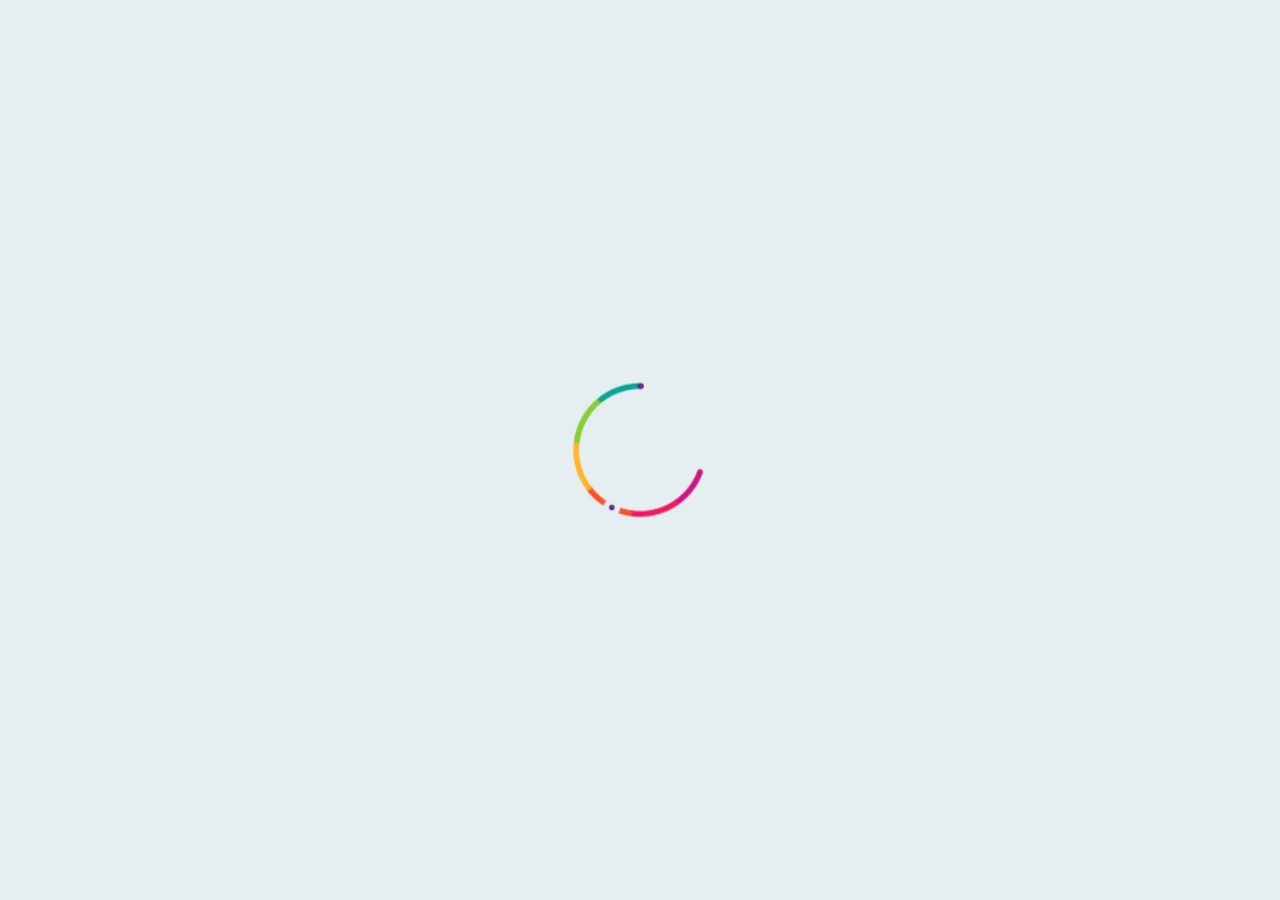
<file: login.html>
<!DOCTYPE html>
<html lang="en">
<head>
    <meta charset="UTF-8">
    <meta http-equiv="X-UA-Compatible" content="IE=edge">
    <meta name="viewport" content="width=device-width, initial-scale=1.0">
    <title>log in</title>
    <!-- googlw font link -->
    <link rel="preconnect" href="https://fonts.googleapis.com">
    <link rel="preconnect" href="https://fonts.gstatic.com" crossorigin>
    <link href="https://fonts.googleapis.com/css2?family=Raleway:wght@100;200;300;400;500;600;700;800&display=swap" rel="stylesheet">
    <!-- bootstrap css link -->
    <link rel="stylesheet" href="https://cdn.jsdelivr.net/npm/bootstrap@5.2.2/dist/css/bootstrap.min.css">
      <!-- icon css link -->
    <link rel="stylesheet" href="assets/css/all.min.css">
    <!-- main css link -->
    <link rel="stylesheet" href="assets/css/style.css">
</head>
<body>
  <!-- loader html -->
  <div class="loader">
    <img src="assets/images/loader.gif" alt="loader">
  </div>
   <!-- -----------navber strat-------------- -->
   <nav class="navbar navbar-expand-lg main_menu">
    <div class="container">
      <button class="navbar-toggler" type="button" data-bs-toggle="collapse" data-bs-target="#navbarSupportedContent" aria-controls="navbarSupportedContent" aria-expanded="false" aria-label="Toggle navigation">
        <!-- <span class="navbar-toggler-icon"></span> -->
        <i class="fa-solid fa-bars"></i>
      </button>
      <a class="navbar-brand menu_icon" href="index.html">
        <img class="w-100 img-fluid" src="assets/images/logo.png" alt="logo">
      </a>
      <div class="collapse navbar-collapse" id="navbarSupportedContent">
        <ul class="navbar-nav ms-auto mb-2 mb-lg-0 menu_item">
          <li class="nav-item">
            <a class="nav-link" aria-current="page" href="index.html">home</a>
          </li>
          <li class="nav-item">
            <a class="nav-link" aria-current="page" href="index.html">account</a>
          </li>
        </ul>
      </div>
    </div>
  </nav>
<!-- -----------navber end-------------- -->
<!-- ======================================================== -->
  <!-- login part -->
    <section class="login_main">
        <div class="container">
          <div class="row d-flex justify-content-center align-items-center" style="row-gap: 20px;">
            <div class="col-md-9 col-lg-6 col-xl-5">
              <img src="assets/images/login_img.jpg" class="img-fluid login_img" alt="Sample image">
            </div>
            <div class="col-md-8 col-lg-6 col-xl-4 offset-xl-1">
              <form>
                <div class="d-flex flex-row align-items-center justify-content-center justify-content-lg-start icon">
                  <p class="lead fw-normal mb-0 me-3">Sign in with</p>
                  <a href="https://www.facebook.com/">
                    <i class="fa-brands fa-facebook-f"></i>
                  </a>
                  <a href="https://www.twitter.com">
                    <i class="fa-brands fa-twitter"></i>
                  </a>
                  <a href="https://www.linkedin.com">
                    <i class="fa-brands fa-linkedin-in"></i>
                  </a>
                </div>
                <div class="divider d-flex align-items-center my-2">
                  <p class="text-center fw-bold mx-3 mb-0">Or</p>
                </div>
                <!-- Email input -->
                <div class="form-outline mb-2">
                  <input type="email" id="form3Example3" class="form-control form-control-lg inside-shadow"
                    placeholder="Enter a valid email address" />
                  <label class="form-label" for="form3Example3">Email address</label>
                </div>
                <!-- Password input -->
                <div class="form-outline mb-2">
                  <input type="password" id="form3Example4" class="form-control form-control-lg inside-shadow"
                    placeholder="Enter password" />
                  <label class="form-label" for="form3Example4">Password</label>
                </div>
                <div class="d-flex justify-content-between align-items-center">
                  <!-- Checkbox -->
                  <div class="form-check mb-0">
                    <input class="form-check-input me-2" type="checkbox" value="" id="form2Example3" />
                    <label class="form-check-label" for="form2Example3">
                      Remember me
                    </label>
                  </div>
                  <a href="#!" class="text-body">Forgot password?</a>
                </div>
                <div class="text-center text-lg-start mt-2 pt-2">
                  <button type="button" class="btn icon btn-lg login_button"
                    style="padding-left: 2.5rem; padding-right: 2.5rem;">Login</button>
                  <p class="small fw-bold mt-2 pt-1 mb-0">Don't have an account? 
                    <a href="signup.html"
                      class="link-danger">Register</a></p>
                </div>
              </form>
            </div>
          </div>
        </div>
      </section>
      <footer>
        <div class="container">
          <div
          class="d-flex flex-column align-items-center flex-md-row text-center text-md-start justify-content-between py-4 px-4 px-xl-5 login_footer">
          <div class="text-black mb-3 mb-md-0 login_footer_txt">
            Copyright © 2020. All rights reserved.
          </div>
          <div>
            <a href="https://web.facebook.com/Iqtidar.Mamun62" class="me-2 me-lg-4">
              <i class="fab fa-facebook-f"></i>
            </a>
            <a href="#!" class="me-2 me-lg-4">
              <i class="fab fa-twitter"></i>
            </a>
            <a href="#!" class="me-2 me-lg-4">
              <i class="fab fa-google"></i>
            </a>
            <a href="#!">
              <i class="fab fa-linkedin-in"></i>
            </a>
          </div>
        </div>
        </div>
      </footer>


    
     <!-- jQuery link - version 1.12.4 -->
     <script src="https://code.jquery.com/jquery-1.12.4.js"></script>
     <!-- bootstrap js link -->
     <script src="https://cdn.jsdelivr.net/npm/bootstrap@5.2.2/dist/js/bootstrap.bundle.min.js"></script>
     <!-- main js link -->
     <script src="assets/js/script.js"></script>
 </body>
</body>
</body>
</html>
</file>
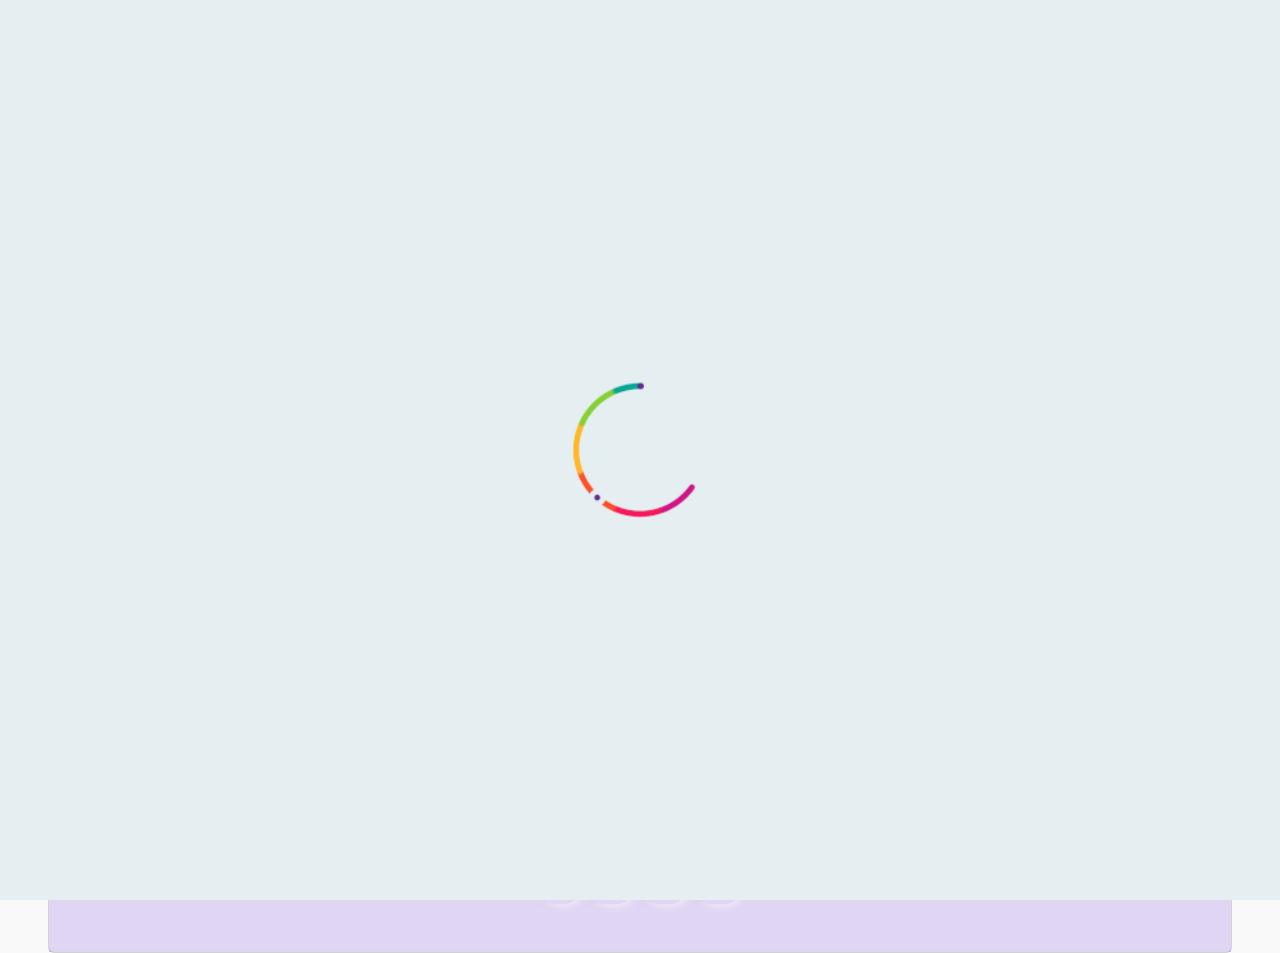
<file: signup.html>
<!DOCTYPE html>
<html lang="en">
<head>
    <meta charset="UTF-8">
    <meta http-equiv="X-UA-Compatible" content="IE=edge">
    <meta name="viewport" content="width=device-width, initial-scale=1.0">
    <title>sign up</title>
     <!-- googlw font link -->
     <link rel="preconnect" href="https://fonts.googleapis.com">
    <link rel="preconnect" href="https://fonts.gstatic.com" crossorigin>
    <link href="https://fonts.googleapis.com/css2?family=Raleway:wght@100;200;300;400;500;600;700;800&display=swap" rel="stylesheet">
     <!-- bootstrap css link -->
     <link rel="stylesheet" href="https://cdn.jsdelivr.net/npm/bootstrap@5.2.2/dist/css/bootstrap.min.css">
       <!-- icon css link -->
     <link rel="stylesheet" href="assets/css/all.min.css">
     <!-- main css link -->
     <link rel="stylesheet" href="assets/css/style.css">
</head>
<body>
     <!-- loader html -->
  <div class="loader">
    <img src="assets/images/loader.gif" alt="loader">
  </div>
     <!-- -----------navber strat-------------- -->
     <nav class="navbar navbar-expand-lg main_menu">
      <div class="container">
        <button class="navbar-toggler" type="button" data-bs-toggle="collapse" data-bs-target="#navbarSupportedContent" aria-controls="navbarSupportedContent" aria-expanded="false" aria-label="Toggle navigation">
          <!-- <span class="navbar-toggler-icon"></span> -->
          <i class="fa-solid fa-bars"></i>
        </button>
        <a class="navbar-brand menu_icon" href="index.html">
          <img class="w-100 img-fluid" src="assets/images/logo.png" alt="logo">
        </a>
        <div class="collapse navbar-collapse" id="navbarSupportedContent">
          <ul class="navbar-nav ms-auto mb-2 mb-lg-0 menu_item">
            <li class="nav-item">
              <a class="nav-link" aria-current="page" href="index.html">home</a>
            </li>
            <li class="nav-item">
              <a class="nav-link" aria-current="page" href="index.html">account</a>
            </li>
          </ul>
        </div>
      </div>
    </nav>
  <!-- -----------navber end-------------- -->
  <!-- ======================================================== -->
  <!-- signup -->
  <section class="text-center">
    <!-- Background image -->
    <div class="p-5 bg-image" style="
          background-image: url('./assets/images/signup_img.jpg');
          height: 300px;
          "></div>
    <!-- Background image -->
    <div class="card mx-4 mx-md-5 shadow-5-strong" style="
          margin-top: -100px;
          background: hsla(0, 0%, 100%, 0.8);
          backdrop-filter: blur(30px);
          ">
      <div class="card-body py-5 px-md-5 sign_up_back">
        <div class="row d-flex justify-content-center">
          <div class="col-lg-8">
            <h2 class="fw-bold mb-5">Sign up now</h2>
            <form>
              <!-- 2 column grid layout with text inputs for the first and last names -->
              <div class="row">
                <div class="col-md-6 mb-4">
                  <div class="form-outline">
                    <input type="text" id="form3Example1" class="form-control inside-shadow" placeholder="Type your first name !!" />
                    <label class="form-label" for="form3Example1">First name</label>
                  </div>
                </div>
                <div class="col-md-6 mb-4">
                  <div class="form-outline">
                    <input type="text" id="form3Example1" class="form-control inside-shadow" placeholder="Type your Surname !!" />
                    <label class="form-label" for="form3Example2">sur-name</label>
                  </div>
                </div>
              </div>
              <!-- Email input -->
              <div class="form-outline mb-4">
                    <input type="text" id="form3Example1" class="form-control inside-shadow" placeholder="Type your a valid email address !!" />
                <label class="form-label" for="form3Example3">Email address</label>
              </div>
              <!-- Password input -->
              <div class="form-outline mb-4">
                <input type="password" id="form3Example4" class="form-control inside-shadow" placeholder="Type your a unique password !!"/>
                <label class="form-label" for="form3Example4">Password</label>
              </div>
              <!-- Checkbox -->
              <div class="form-check d-flex justify-content-center mb-4">
                <input class="form-check-input me-2" type="checkbox" value="" id="form2Example33" checked />
                <label class="form-check-label" for="form2Example33">
                  Subscribe to our newsletter
                </label>
              </div>
              <!-- Submit button -->
              <button type="submit" class="btn submit_button btn-block mb-4">
                Sign up
              </button>
              <!-- alrready have account -->
              <div class="acc_hve mb-2">
                <a href="login.html">
                  Already have an account
                </a>
              </div>
              <!-- alrready have account -->
              <!-- Register buttons -->
              <div class="text-center">
                <p>or sign up with:</p>
                <button type="button" class="btn btn-link signup_button btn-floating mx-1">
                  <i class="fab fa-facebook-f"></i>
                </button>
                <button type="button" class="btn btn-link signup_button btn-floating mx-1">
                  <i class="fab fa-google"></i>
                </button>
                <button type="button" class="btn btn-link signup_button btn-floating mx-1">
                  <i class="fab fa-twitter"></i>
                </button>
                <button type="button" class="btn btn-link signup_button btn-floating mx-1">
                  <i class="fab fa-github"></i>
                </button>
              </div>
            </form>
          </div>
        </div>
      </div>
    </div>
  </section>
  <!-- Section: Design Block -->
    <!-- bootstrap js link -->
    <script src="https://cdn.jsdelivr.net/npm/bootstrap@5.2.2/dist/js/bootstrap.bundle.min.js"></script>
    <!-- jQuery link - version 1.12.4 -->
    <script src="https://code.jquery.com/jquery-1.12.4.js"></script>
    <!-- main js link -->
    <script src="assets/js/script.js"></script>
</body>
</html>
</file>
<file: assets/css/style.css>
*{
    margin: 0;
    padding: 0;
    outline: 0;
    box-sizing: border-box;
}
ul,li{
    list-style: none;
}
ul , ol , li , h1, h2, h3, h4, h5 , h6 , p ,a{
    margin: 0 !important;
    padding: 0 !important;
    text-transform: capitalize;
}
img{
    vertical-align: middle;
}
a{
    text-decoration: none;
    display: inline-block;
    text-transform: capitalize;
}
body{
    background: #f9f9f9;
    font-family: 'Raleway', sans-serif;
}
:root{
    --blue: #26104e;
    --purple: #811d50;
    --red: #8d0000;
}
h3{
    font-size: 16px;
    color: var(--bs-orange);
}
h2{
    font-size: 40px;
    color: var(--blue);
}
h4{
    font-size: 18px;
    font-weight: 600;
    color: var(--blue);
}
h5{
    font-size: 22px;
    font-family: sans-serif;
    color: #222;
}
input {
    text-transform: capitalize;
}
@media(max-width: 991px){
    p{
        line-height: 24px !important;
    }
    i {
        font-size: 16px !important;
    }
    input {
        font-size: 16px !important;
    }
    a{
        font-size: 16px !important;
    }
    h2{
        font-size: 35px;
    }
}   
@media(max-width: 767px){
    p{
        font-size: 10px !important;
        line-height: 15px !important;
    }
    i {
        font-size: 12px !important;
    }
    input {
        font-size: 12px !important;
    }
    a{
        font-size: 12px !important;
    }
    h3{
        font-size: 12px;
    }
    h2{
        font-size: 22px;
    }
    h5{
        font-size: 16px;
    }
    h4{
        font-size: 16px;
    }
}
@media(max-width: 575px){
    h3{
        font-size: 10px;
    }
    h5{
        font-size: 12px;
    }
    h4{
        font-size: 12px;
    }
}


.loader {
    position: fixed;
    z-index: 99999;
    top: 0;
    left: 0;
    width: 100%;
    height: 100%;
    background: #e5eff1;
    display: flex;
    justify-content: center;
    align-items: center;
}
.loader img {
    width: 20%;
}
/* JS Class */
.dispear {
    animation: dispar 2s forwards;
}

@keyframes dispar {
    100% {
        opacity: 0;
        visibility: hidden;
    }
}
/* ---------navber start------------- */
nav{
    background: #6a36ca34;
}
.main_menu.sticky-top {
    background: #ffa9a9;
    z-index: 999;
}
.main_menu .menu_icon{
    width: 145px;
    padding: 10px !important;
    border-radius: 12px;
    box-shadow: rgb(255 255 255 / 43%) 3px 3px 6px 0px, rgb(106 106 106 / 38%) -3px -3px 6px 1px;
    -webkit-border-radius: 12px;
    -moz-border-radius: 12px;
    -ms-border-radius: 12px;
    -o-border-radius: 12px;
    transition: all .3s linear;
    -webkit-transition: all .3s linear;
    -moz-transition: all .3s linear;
    -ms-transition: all .3s linear;
    -o-transition: all .3s linear;
}
.main_menu .menu_item{
    gap: 15px;
}
.main_menu .menu_item .nav-item .nav-link {
    font-size: 22px;
    color: #8d0000;
    font-weight: 600;
    padding: 5px 15px !important;
    box-shadow: rgb(255 255 255 / 43%) 3px 3px 6px 0px, rgb(106 106 106 / 38%) -3px -3px 6px 1px;
    border-radius: 15px;
}
.main_menu .navbar-toggler {
    border: transparent;
}
.main_menu .navbar-toggler i {
    font-size: 22px !important;
    color: var(--red);
    padding: 10px;
    box-shadow: rgb(255 255 255 / 43%) 3px 3px 6px 0px, rgb(106 106 106 / 38%) -3px -3px 6px 1px;
    border-radius: 8px;
    -webkit-border-radius: 8px;
    -moz-border-radius: 8px;
    -ms-border-radius: 8px;
    -o-border-radius: 8px;
}
.main_menu .navbar-toggler:focus {
    box-shadow: none;
}
.main_menu .user_nav a i {
    margin: 0 20px;
    color: var(--red);
    padding: 12px;
    position: relative;
    border-radius: 8px;
    cursor: pointer;
    box-shadow: rgb(255 255 255 / 43%) 3px 3px 6px 0px, rgb(106 106 106 / 38%) -3px -3px 6px 1px;
    -webkit-border-radius: 8px;
    -moz-border-radius: 8px;
    -ms-border-radius: 8px;
    -o-border-radius: 8px;
}
@media(max-width: 991px) {
    .main_menu .menu_item .nav-item .nav-link {
        width: 130px;
        text-align: center;
    }
}
@media(max-width: 767px){
    .main_menu .menu_item .nav-item .nav-link {
        margin-top: 10px !important;
    }
    .main_menu .menu_icon {
        width: 100px !important;
    }
}
/* ---------navber end------------- */

.main_banner{
    width: 100%;
    background: #6a36ca34;
}
.main_banner .typed-cursor{
    visibility: hidden;
}
.main_banner .banner_txt{
    padding: 120px 0 20px;
}
.main_banner .banner_txt h1 {
    font-size: 60px;
    font-weight: 700;
    letter-spacing: 0.2px;
    color: #8d0000;
    height: 200px;
}
.main_banner .banner_txt p{
    font-size: 16px;
    color: var(--purple);
    line-height: 30px;
    padding-bottom: 30px !important;
}
.main_banner .banner_txt .search {
    box-shadow: rgb(70 70 70 / 30%) 3px 3px 6px 0px inset, rgb(189 189 189 / 50%) -3px -3px 6px 1px inset;
    display: flex;
    align-items: center;
    padding: 10px 20px;
    justify-content: space-between;
    border-radius: 8px;
    -webkit-border-radius: 8px;
    -moz-border-radius: 8px;
    -ms-border-radius: 8px;
    -o-border-radius: 8px;
}
.main_banner .banner_txt .search i {
    color: var(--purple);
    font-size: 20px;
    margin-right: 10px;
}
input::placeholder{
    color: #8d0000;
    font-family: 'Satisfy', cursive;
}
input{
    background: transparent;
    border: none;
    color: #fff;
    font-size: 18px;
    width: 70%;
    font-family: sans-serif;
}
.main_banner .banner_txt .search >a{
    font-size: 16px;
    font-weight: 600;
    color: var(--red);
    padding: 12px 20px !important;
    box-shadow: rgb(255 255 255 / 43%) 3px 3px 6px 0px, rgb(189 189 189 / 50%) -3px -3px 6px 1px;
    border-radius: 17px;
    -webkit-border-radius: 17px;
    -moz-border-radius: 17px;
    -ms-border-radius: 17px;
    -o-border-radius: 17px;
}
.main_banner .banner_img {
    padding-top: 150px;
    width: 330px;
    margin: 0 auto;
}
.main_banner .banner_img img{
    padding: 10px;
    box-shadow: rgb(70 70 70 / 30%) 3px 3px 6px 0px inset, rgb(189 189 189 / 50%) -3px -3px 6px 1px inset;
    border-top-left-radius: 50%;
    border-top-right-radius: 50%;
}
@media(max-width: 991px){
    .main_banner .banner_txt h1 {
    font-size: 35px;
    line-height: normal;
    height: 80px;
    }
    .main_banner .banner_img {
        padding-top: 70px;
    }
}  
@media(max-width: 767px){
    .main_banner .banner_txt {
        padding-top: 40px;
    }
    .main_banner .banner_txt h1 {
        font-size: 26px;
        height: 70px;
    }
    .main_banner .banner_img {
        width: 245px;
    }
    .main_menu .menu_item {
        gap: 0;
        text-align: center;
    }
} 
@media(max-width: 575px){
    .main_banner .banner_txt{
        text-align: center;
    }
}
/* ---------banner end------------- */
/* =================================================== */
/* -----------parternship start------------------- */
#parternship{
    padding: 60px 0;
}
.partership_slider_main .partership_slider_part{
    margin: 0 25px !important;
    cursor: pointer;
}
.partership_slider_main .partership_slider_part img{
    transition: all .3s linear;
    filter: grayscale(1);
    -webkit-filter: grayscale(1);
    -webkit-transition: all .3s linear;
    -moz-transition: all .3s linear;
    -ms-transition: all .3s linear;
    -o-transition: all .3s linear;
}
.partership_slider_main .partership_slider_part img:hover{
    transform: scale(1.1);
    filter: grayscale(0);
    -webkit-filter: grayscale(0);
    -webkit-transform: scale(1.1);
    -moz-transform: scale(1.1);
    -ms-transform: scale(1.1);
    -o-transform: scale(1.1);
}
/* ------------parternship end--------------------- */
/* =================================================== */
/* -----------residences start------------------- */

.slider_main {
    padding: 10px;
    box-shadow: rgb(70 70 70 / 30%) 3px 3px 6px 0px inset, rgb(189 189 189 / 50%) -3px -3px 6px 1px inset;
    border-radius: 12px;
    -webkit-border-radius: 12px;
    -moz-border-radius: 12px;
    -ms-border-radius: 12px;
    -o-border-radius: 12px;
}
.slider_main .slider_part {
    margin: 10px 25px;
    padding: 10px;
    border-radius: 12px;
    -webkit-border-radius: 12px;
    -moz-border-radius: 12px;
    -ms-border-radius: 12px;
    -o-border-radius: 12px;
    box-shadow: rgb(60 60 60 / 43%) 3px 3px 6px 0px, rgb(106 106 106 / 38%) -3px -3px 6px 1px;
}
.slider_main .slider_part img{
    border-radius: 12px;
    -webkit-border-radius: 12px;
    -moz-border-radius: 12px;
    -ms-border-radius: 12px;
    -o-border-radius: 12px;
}
.slider_main .slider_part h5{
    padding-top: 15px !important;
}
.slider_main .slider_part h5 span{
    color: var(--bs-orange);
}
.slider_main .slider_part h4{
    padding: 10px 0 !important;
}
.slider_main .slide-prv-button{
    position: absolute;
    top: -60px;
    right: 20%;
    cursor: pointer;
    padding: 15px;
    box-shadow: rgb(255 255 255 / 43%) 3px 3px 6px 0px, rgb(106 106 106 / 38%) -3px -3px 6px 1px;
    border-radius: 7px;
    -webkit-border-radius: 7px;
    -moz-border-radius: 7px;
    -ms-border-radius: 7px;
    -o-border-radius: 7px;
} 
.slider_main .slide-nxt-button{
    position: absolute;
    top: -60px;
    right: 10%;
    cursor: pointer;
    padding: 15px;
    box-shadow: rgb(255 255 255 / 43%) 3px 3px 6px 0px, rgb(106 106 106 / 38%) -3px -3px 6px 1px;
    border-radius: 7px;
    -webkit-border-radius: 7px;
    -moz-border-radius: 7px;
    -ms-border-radius: 7px;
    -o-border-radius: 7px;
}
@media(max-width: 575px){
    .slider_main .slide-prv-button ,
    .slider_main .slide-nxt-button {
        padding: 7px;
        top: -50px;
    }
}
/* ------------residences end--------------------- */
/* =================================================== */
/* -----------services start------------------- */
#services {
    margin: 60px 0;
}
.value_img {
    margin: 0 auto;
    width: 330px;
}
.value_img img {
    border-top-left-radius: 50%;
    border-top-right-radius: 50%;
    padding: 10px;
    box-shadow: rgb(70 70 70 / 30%) 3px 3px 6px 0px inset, rgb(189 189 189 / 50%) -3px -3px 6px 1px inset;
}
.value_txt {
    margin: auto 0;
}
.value_txt > h2 {
    margin: 20px 0 !important;
    color: var(--red);
}
.value_txt > p {
    margin-bottom: 15px !important;
}
.value_txt .accordion-item {
    border: none;
    background: transparent;
    box-shadow: rgb(0 0 0 / 22%) 3px 3px 6px 0px inset, rgb(189 189 189 / 50%) -3px -3px 6px 1px inset;
    border-radius: 12px;
    -webkit-border-radius: 12px;
    -moz-border-radius: 12px;
    -ms-border-radius: 12px;
    -o-border-radius: 12px;
}
.value_txt .accordion-button {
    padding-left: 10px !important;
    background: transparent;
}
.value_txt .accordion-button:not(.collapsed) {
    color: var(--red);
    border: none;
    background: transparent;
    box-shadow: none;
}
.value_txt .accordion-button:focus {
    box-shadow: none;
}
.value_txt .accordion-body {
    padding: 0 10px;
}
.value_txt .accordion-body p {
    color: var(--purple);
}
.value_txt .accordion-button::after {
    background: none;
}
.value_txt .accordion-button::before {
    content: '\002B';
    position: absolute;
    font-size: 30px;
    width: 30px;
    font-family: sans-serif;
    display: flex;
    align-items: center;
    justify-content: center;
    border-radius: 7px;
    box-shadow: rgb(205 205 205 / 43%) 3px 3px 6px 0px, rgb(82 74 74 / 38%) -3px -3px 6px 1px;
    color: var(--purple);
    top: 50%;
    right: 30px;
    transform: translateY(-50%);
    -webkit-transform: translateY(-50%);
    -moz-transform: translateY(-50%);
    -ms-transform: translateY(-50%);
    -o-transform: translateY(-50%);
    -webkit-border-radius: 7px;
    -moz-border-radius: 7px;
    -ms-border-radius: 7px;
    -o-border-radius: 7px;
}
.value_txt .accordion-button:not(.collapsed)::before {
    content: '\2212';
}

@media(max-width: 991px){
    .value_img {
        padding-bottom: 70px;
    }
}  
@media(max-width: 767px){
    .value_img {
        width: 245px;
    }
    .value_txt > h2 ,
    .value_txt > p {
        text-align: center;
    }
}
/* ------------services end--------------------- */
/* =================================================== */
/* -----------product start------------------- */
.product_part h4 {
    text-align: center;
    margin-bottom: 16px !important;
    color: var(--red);
}
.product_part .product_img {
    position: relative;
}
.product_part .product_img img {
    padding: 10px;
    box-shadow: rgb(0 0 0 / 46%) 3px 3px 6px 0px inset, rgb(189 189 189 / 50%) -3px -3px 6px 1px inset;
    border-radius: 17px;
    -webkit-border-radius: 17px;
    -moz-border-radius: 17px;
    -ms-border-radius: 17px;
    -o-border-radius: 17px;
}
.button {
    width: 100px;
    margin: 10px auto;
    box-shadow: rgb(237 237 237 / 53%) 3px 3px 6px 0px, rgb(126 123 123 / 38%) -3px -3px 6px 1px;
    text-align: center;
    border-radius: 14px;
    -webkit-border-radius: 14px;
    -moz-border-radius: 14px;
    -ms-border-radius: 14px;
    -o-border-radius: 14px;
}
.button a {
    font-size: 16px;
    padding: 10px !important;
    font-weight: 600;
    color: var(--red);
}
.vbox-child{
    width: 65%;
}
.vbox-close {
    color: var(--red);
}
.vbox-next span ,
.vbox-prev span {
    border-top-color: var(--bs-cyan);
    border-right-color: var(--bs-cyan);
}
@media(max-width: 767px){
    .vbox-child {
        width: 100%;
    }
}
/* ------------product end--------------------- */
/* =================================================== */
/* -----------about start------------------- */
#about {
    margin: 60px 0;
}
.about_main {
    row-gap: 20px;
    border-bottom: 2px solid #8d000024;
}
.about_part .about_img {
    width: 185px;
    position: relative;
    cursor: pointer;
}
.about_part .about_img img {
    box-shadow: rgb(159 156 156 / 43%) 3px 3px 6px 0px, rgb(183 183 183 / 38%) -3px -3px 6px 1px;
    height: 245px;
    border-radius: 5px;
    -webkit-border-radius: 5px;
    -moz-border-radius: 5px;
    -ms-border-radius: 5px;
    -o-border-radius: 5px;
}
.about_part .about_img:hover .about_img_overly {
    right: 0;
    visibility: visible;
    opacity: 1;
    transition: all .5s linear;
    -webkit-transition: all .5s linear;
    -moz-transition: all .5s linear;
    -ms-transition: all .5s linear;
    -o-transition: all .5s linear;
}
.about_part .about_img .about_img_overly {
    position: absolute;
    top: 0;
    right: -50px;
    opacity: 0;
    visibility: hidden;
    padding: 10px;
    box-shadow: rgb(0 0 0 / 46%) 3px 3px 6px 0px inset, rgb(189 189 189 / 50%) -3px -3px 6px 1px inset;
    display: flex;
    flex-direction: column;
    align-items: center;
    justify-content: space-between;
    height: 100%;
    width: 50px;
    padding: 30px 0;
    border-top-right-radius: 4px;
    border-bottom-right-radius: 4px;
}
.about_part .about_img .about_img_overly a i {
    font-size: 22px;
    color: var(--red);
    width: 35px;
    height: 35px;
    display: flex;
    align-items: center;
    justify-content: center;
    background: rgb(255, 255, 255);
    box-shadow: rgb(159 156 156 / 43%) 3px 3px 6px 0px, rgb(183 183 183 / 38%) -3px -3px 6px 1px;
    border-radius: 8px;
    -webkit-border-radius: 8px;
    -moz-border-radius: 8px;
    -ms-border-radius: 8px;
    -o-border-radius: 8px;
}

.about_part .about_img .about_img_overly a i:hover {
    color: var(--bs-cyan);
}
.about_part .about_txt {
    font-family: sans-serif;
    text-align: center;
}
.about_part .about_txt h5 {
    font-weight: 600;
    color: var(--red);
}
.about_part .about_txt a {
    color: var(--blue);
}
.about_part .about_txt a:hover {
    color: var(--purple);
    font-weight: 500;
}

/* ------------about end--------------------- */
/* =================================================== */
/* -----------contact start------------------- */
#contact {
    margin: 60px 0;
}
.contact_txt h2 {
    margin: 20px 0 !important;
    color: var(--red);
}
.contact_txt .contact_main {
    margin-top: 30px;
    row-gap: 15px;
}
.contact_txt .contact_main .contact_part {
    padding: 10px;
    box-shadow: rgb(58 34 34 / 32%) 3px 3px 6px 0px inset, rgb(189 189 189 / 50%) -3px -3px 6px 1px inset;
    border-radius: 14px;
    -webkit-border-radius: 14px;
    -moz-border-radius: 14px;
    -ms-border-radius: 14px;
    -o-border-radius: 14px;
}

.contact_txt .contact_main .contact_part i {
    font-size: 22px;
    margin: 5px 0 0 5px;
    color: var(--blue);
    background: #26104e3f;
    padding: 5px;
    border-radius: 8px;
    -webkit-border-radius: 8px;
    -moz-border-radius: 8px;
    -ms-border-radius: 8px;
    -o-border-radius: 8px;
}
.contact_img {
    width: 330px;
    margin-top: 50px !important;
}
.contact_img img {
    padding: 10px;
    box-shadow: rgb(58 34 34 / 32%) 3px 3px 6px 0px inset, rgb(189 189 189 / 50%) -3px -3px 6px 1px inset;
    border-top-left-radius: 50%;
    border-top-right-radius: 50%;
}

@media(max-width: 991px){
    .contact_img {
        padding-top: 70px;
    }
}  
@media(max-width: 767px){
    .contact_img {
        width: 245px;
        margin-top: 0 !important;
    }
}
@media(min-width: 767px){
    .contact_txt .contact_main .contact_part .s-btnn {
        width: 130px;
    }
}
/* ------------contact end--------------------- */
/* =================================================== */
/* -----------start start------------------- */
#start {
    background: #6a36ca34;
    padding: 80px 0;
    text-align: center;
}
.start h2 {
    color: var(--red);
    font-weight: 600;
    letter-spacing: 0.3px;
}
.start p {
    margin: 20px 50px !important;
    color: var(--purple);
}
/* ------------start end--------------------- */
/* =================================================== */
/* -----------footer start------------------- */
.footer_main {
    padding-top: 30px;
    margin: 60px 0;
    row-gap: 40px;
}
.footer_icon {
    width: 120px;
    margin-bottom: 60px;
}
.footer-part {
    display: flex;
    flex-direction: column;
    gap: 30px;
}
.footer-part h4 {
    color: var(--red);
}
.footer-part a {
    color: var(--blue);
}
.footer-part a i {
    margin-right: 10px;
    width: 30px;
    height: 30px;
    border-radius: 8px;
    box-shadow: rgb(92 92 92 / 18%) 3px 3px 6px 0px inset, rgb(231 229 229 / 50%) -3px -3px 6px 1px inset;
    -webkit-border-radius: 8px;
    -moz-border-radius: 8px;
    -ms-border-radius: 8px;
    -o-border-radius: 8px;
}
.footer_bottom {
    padding: 10px 0;
    background: #6a36ca34;
}
@media(max-width: 575px){
    .footer_bottom .footer_txt {
        text-align: center;
    }
}
/* ------------footer end--------------------- */
/* =============================================================== */
/*------------- go top------------- */
.go_top {
    position: fixed;
    right: 1%;
    bottom: 8%;
    width: 5%;
    cursor: pointer;
    transform: scale(1);
    transition: .4s all;
    z-index: 999;
    opacity: 0;
}
/* ======================================== */

/* ===========================================================================
==============================================================================
========================== login page css ====================================
==============================================================================
============================================================================ */
.login_main {
    margin: 42px 0;
}
.login_main .login_img {
    padding: 10px;
    box-shadow: rgb(92 92 92 / 18%) 3px 3px 6px 0px inset, rgb(231 229 229 / 50%) -3px -3px 6px 1px inset;
    border-radius: 14px;
    -webkit-border-radius: 14px;
    -moz-border-radius: 14px;
    -ms-border-radius: 14px;
    -o-border-radius: 14px;
}
.login_main form {
    padding: 25px;
    background: #6a36ca34;
    border-radius: 8px;
}
.inside-shadow {
    border: transparent;
    /* box-shadow: inset -10px -10px 15px rgba(255, 255, 255, 0.5), 
    inset 10px 10px 15px rgba(70, 70, 70, 0.12); */
    box-shadow: rgb(70 70 70 / 30%) 3px 3px 6px 0px inset, rgb(189 189 189 / 50%) -3px -3px 6px 1px inset;
    background: #fbf8ff00;
}
.divider:after,
.divider:before {
    content: "";
    flex: 1;
    height: 1px;
    background: #eee;
}
.login_main .icon p {
    color: var(--red);
    font-weight: 600 !important;
}
.login_main .icon a i {
    margin-right: 10px;
}
.login_main .icon a i,
.login_footer a i {
    box-shadow: rgb(255 255 255 / 43%) 3px 3px 6px 0px, rgb(189 189 189 / 50%) -3px -3px 6px 1px;
    color: var(--red);
    padding: 12px;
    border-radius: 8px;
    -webkit-border-radius: 8px;
    -moz-border-radius: 8px;
    -ms-border-radius: 8px;
    -o-border-radius: 8px;
}
.form-control:focus {
    background: none;
    box-shadow: rgb(70 70 70 / 30%) 3px 3px 6px 0px inset, rgb(189 189 189 / 50%) -3px -3px 6px 1px inset;
}
.form-check-input {
    cursor: pointer;
}
.form-check-input:checked {
    background-color: var(--red);
    border: var(--red);
}
.form-check-input:focus {
    box-shadow: none;
}
.login_footer a i:hover ,
.login_main .icon a i:hover {
    color: var(--blue);
}
.login_main .login_button {
    box-shadow: rgb(255 255 255 / 43%) 3px 3px 6px 0px, rgb(189 189 189 / 50%) -3px -3px 6px 1px;
    color: var(--red);
    font-weight: 500;
    font-family: 'Raleway', sans-serif;
    border-radius: 14px;
    -webkit-border-radius: 14px;
    -moz-border-radius: 14px;
    -ms-border-radius: 14px;
    -o-border-radius: 14px;
}
footer {
    background: #6a36ca34;
}
@media(max-width: 575px){
    .login_footer .login_footer_txt {
        font-size: 12px;
    }
}

/* ===========================================================================
==============================================================================
========================== signup page css ====================================
==============================================================================
============================================================================ */
label {
    font-size: 16px;
    font-weight: 600;
    font-family: 'Raleway', sans-serif;
    color: var(--red);
    text-transform: capitalize;
}
.sign_up_back {
    background: #6a36ca34;
}
.sign_up_back h2 {
    color: var(--red);
}
.submit_button:hover {
    color: rgb(11, 99, 213);
}
.submit_button ,
.signup_button {
    box-shadow: rgb(255 255 255 / 43%) 3px 3px 6px 0px, rgb(189 189 189 / 50%) -3px -3px 6px 1px;
    color: var(--red);
    font-weight: 600;
    border-radius: 14px;
    -webkit-border-radius: 14px;
    -moz-border-radius: 14px;
    -ms-border-radius: 14px;
    -o-border-radius: 14px;
}
.acc_hve a {
    color: var(--blue);
    font-weight: 500;
    text-transform: none;
}
</file>
